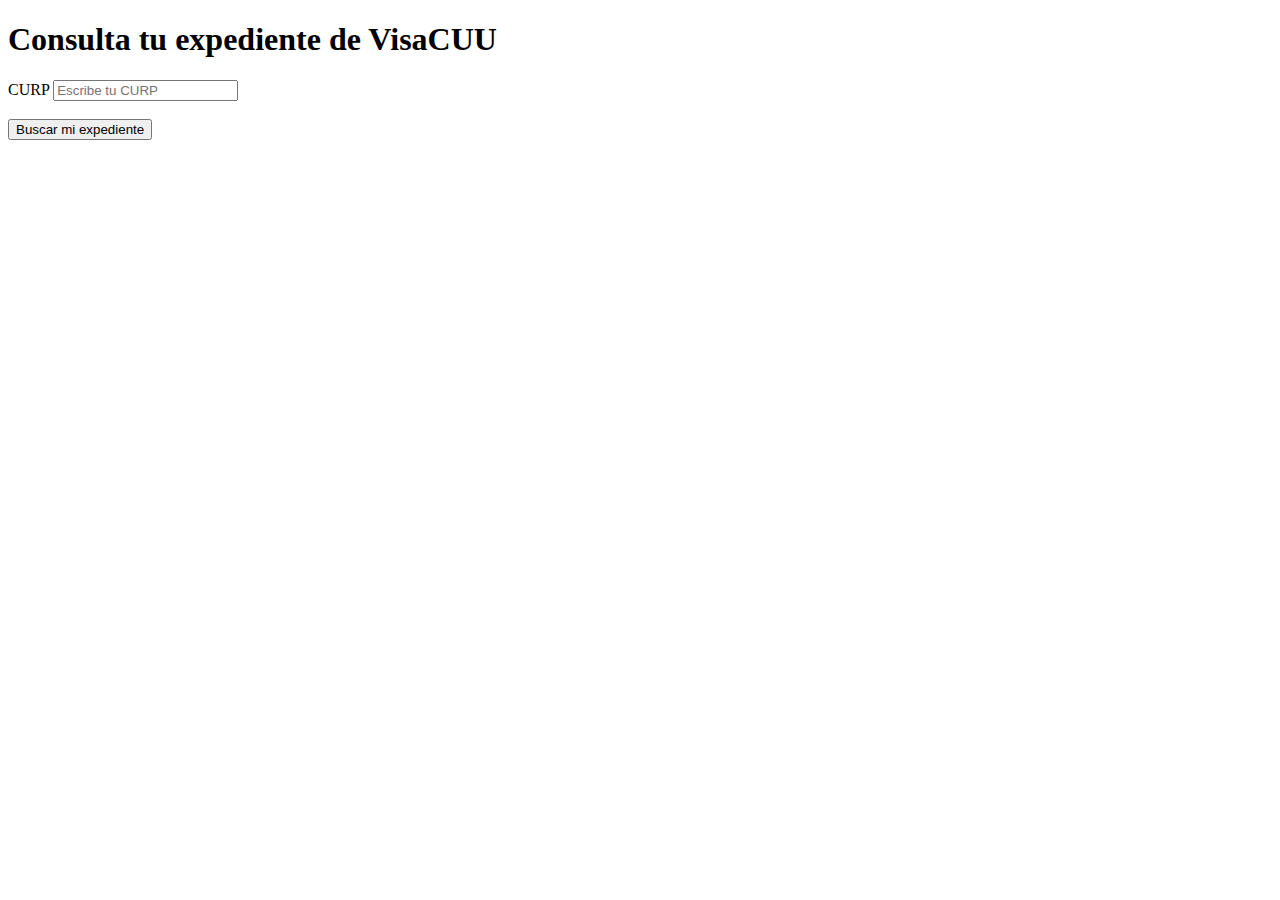
<file: index.html>
<!DOCTYPE html>
<html lang="en">
<head>
    <meta charset="UTF-8">
    <meta name="viewport" content="width=device-width, initial-scale=1.0">
    <!-- JS -->
    <script defer src="./js/main.js"></script>
    <title>VisaCUU</title>
</head>
<body>
    <h1>Consulta tu expediente de VisaCUU</h1>

    <div class="entrada">
        <label for="nombre">CURP </label>
        <input type="text" id="CURP" name="CURP" placeholder="Escribe tu CURP"><br><br>

        <button type="button" id="buscar">Buscar mi expediente</button>
    </div>

    <div class="opciones"> 
        <h3 id="comunicarOpciones"></h3>
        <h3 id="peticion"></h3>
        <h3 id="telefono"></h3>


    </div>

</body>
</html>
</file>
